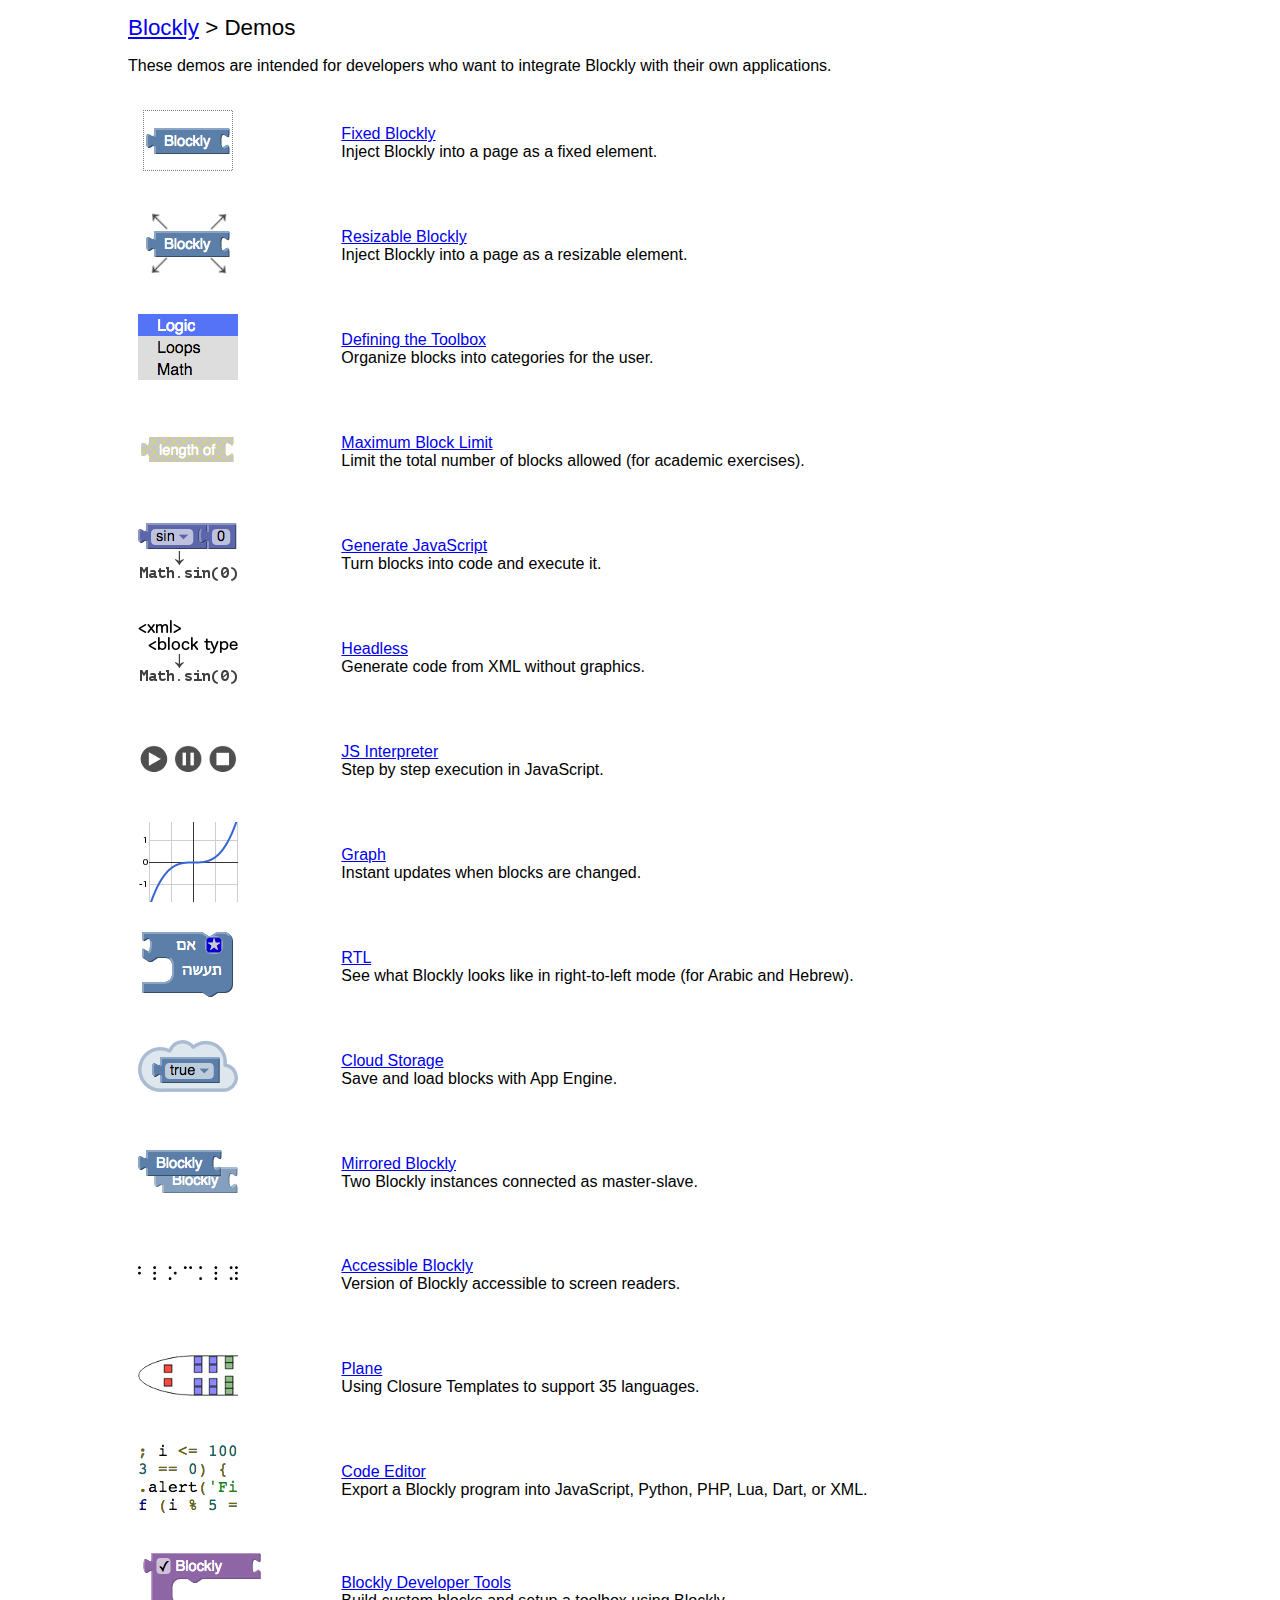
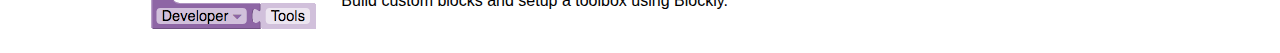
<file: blockly/demos/index.html>
<!DOCTYPE html>
<html>
<head>
  <meta charset="utf-8">
  <title>Blockly Demos</title>
  <style>
    body {
      margin: 0 10%;
      background-color: #fff;
      font-family: sans-serif;
    }
    h1 {
      font-weight: normal;
      font-size: 140%;
    }
    td {
      padding: 1ex;
    }
    img {
      border: none;
    }
  </style>
</head>
<body>
  <h1><a href="https://developers.google.com/blockly/">Blockly</a> &gt; Demos</h1>

  <p>These demos are intended for developers who want to integrate Blockly with
  their own applications.</p>

  <table>
    <tr>
      <td>
        <a href="fixed/index.html">
          <img src="fixed/icon.png" height=80 width=100>
        </a>
      </td>
      <td>
        <div><a href="fixed/index.html">Fixed Blockly</a></div>
        <div>Inject Blockly into a page as a fixed element.</div>
      </td>
    </tr>

    <tr>
      <td>
        <a href="resizable/index.html">
          <img src="resizable/icon.png" height=80 width=100>
        </a>
      </td>
      <td>
        <div><a href="resizable/index.html">Resizable Blockly</a></div>
        <div>Inject Blockly into a page as a resizable element.</div>
      </td>
    </tr>

    <tr>
      <td>
        <a href="toolbox/index.html">
          <img src="toolbox/icon.png" height=80 width=100>
        </a>
      </td>
      <td>
        <div><a href="toolbox/index.html">Defining the Toolbox</a></div>
        <div>Organize blocks into categories for the user.</div>
      </td>
    </tr>

    <tr>
      <td>
        <a href="maxBlocks/index.html">
          <img src="maxBlocks/icon.png" height=80 width=100>
        </a>
      </td>
      <td>
        <div><a href="maxBlocks/index.html">Maximum Block Limit</a></div>
        <div>Limit the total number of blocks allowed (for academic exercises).</div>
      </td>
    </tr>

    <tr>
      <td>
        <a href="generator/index.html">
          <img src="generator/icon.png" height=80 width=100>
        </a>
      </td>
      <td>
        <div><a href="generator/index.html">Generate JavaScript</a></div>
        <div>Turn blocks into code and execute it.</div>
      </td>
    </tr>

    <tr>
      <td>
        <a href="headless/index.html">
          <img src="headless/icon.png" height=80 width=100>
        </a>
      </td>
      <td>
        <div><a href="headless/index.html">Headless</a></div>
        <div>Generate code from XML without graphics.</div>
      </td>
    </tr>

    <tr>
      <td>
        <a href="interpreter/index.html">
          <img src="interpreter/icon.png" height=80 width=100>
        </a>
      </td>
      <td>
        <div><a href="interpreter/index.html">JS Interpreter</a></div>
        <div>Step by step execution in JavaScript.</div>
      </td>
    </tr>

    <tr>
      <td>
        <a href="graph/index.html">
          <img src="graph/icon.png" height=80 width=100>
        </a>
      </td>
      <td>
        <div><a href="graph/index.html">Graph</a></div>
        <div>Instant updates when blocks are changed.</div>
      </td>
    </tr>

    <tr>
      <td>
        <a href="rtl/index.html">
          <img src="rtl/icon.png" height=80 width=100>
        </a>
      </td>
      <td>
        <div><a href="rtl/index.html">RTL</a></div>
        <div>See what Blockly looks like in right-to-left mode (for Arabic and Hebrew).</div>
      </td>
    </tr>

    <tr>
      <td>
        <a href="storage/index.html">
          <img src="storage/icon.png" height=80 width=100>
        </a>
      </td>
      <td>
        <div><a href="storage/index.html">Cloud Storage</a></div>
        <div>Save and load blocks with App Engine.</div>
      </td>
    </tr>

    <tr>
      <td>
        <a href="mirror/index.html">
          <img src="mirror/icon.png" height=80 width=100>
        </a>
      </td>
      <td>
        <div><a href="mirror/index.html">Mirrored Blockly</a></div>
        <div>Two Blockly instances connected as master-slave.</div>
      </td>
    </tr>

    <tr>
      <td>
        <a href="accessible/index.html">
          <img src="accessible/icon.png" height=80 width=100>
        </a>
      </td>
      <td>
        <div><a href="accessible/index.html">Accessible Blockly</a></div>
        <div>Version of Blockly accessible to screen readers.</div>
      </td>
    </tr>

    <tr>
      <td>
        <a href="plane/index.html">
          <img src="plane/icon.png" height=80 width=100>
        </a>
      </td>
      <td>
        <div><a href="plane/index.html">Plane</a></div>
        <div>Using Closure Templates to support 35 languages.</div>
      </td>
    </tr>

    <tr>
      <td>
        <a href="code/index.html">
          <img src="code/icon.png" height=80 width=100>
        </a>
      </td>
      <td>
        <div><a href="code/index.html">Code Editor</a></div>
        <div>Export a Blockly program into JavaScript, Python, PHP, Lua, Dart, or XML.</div>
      </td>
    </tr>

    <tr>
      <td>
        <a href="blockfactory/index.html">
          <img src="blockfactory/devtools.png" height=96 width=184>
        </a>
      </td>
      <td>
        <div><a href="blockfactory/index.html">Blockly Developer Tools</a></div>
        <div>Build custom blocks and setup a toolbox using Blockly.</div>
      </td>
    </tr>
  </table>
</body>
</html>
</file>
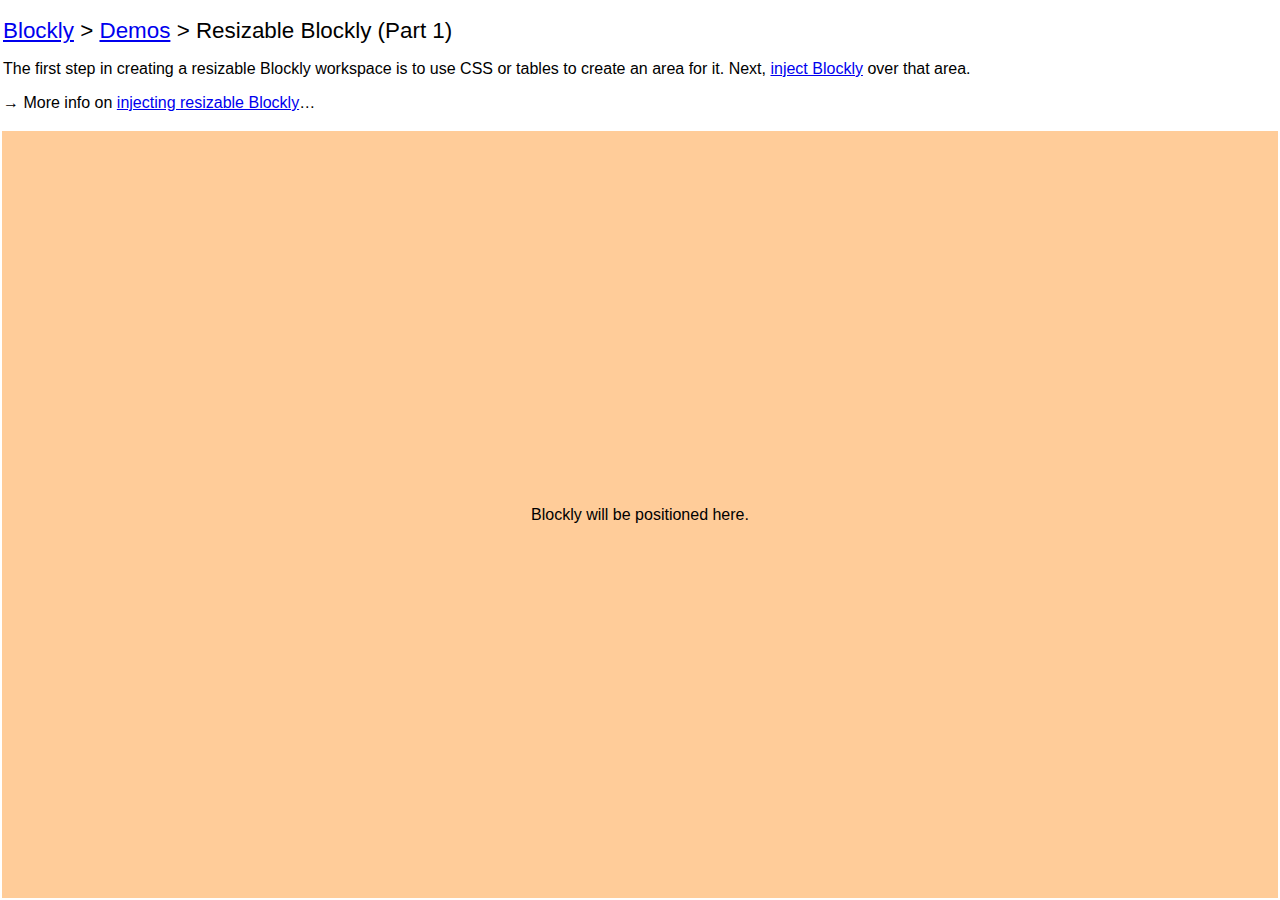
<file: blockly/demos/resizable/index.html>
<!DOCTYPE html>
<html>
<head>
  <meta charset="utf-8">
  <title>Blockly Demo: Resizable Blockly (Part 1)</title>
  <style>
    html, body {
      height: 100%;
      margin: 0;
    }
    body {
      background-color: #fff;
      font-family: sans-serif;
      overflow: hidden;
    }
    h1 {
      font-weight: normal;
      font-size: 140%;
    }
    table {
      height: 100%;
      width: 100%;
    }
    #blocklyArea {
      height: 99%;
      background: #fc9;
      text-align: center;
    }
  </style>
</head>
<body>
  <table>
    <tr>
      <td>
        <h1><a href="https://developers.google.com/blockly/">Blockly</a> &gt;
          <a href="../index.html">Demos</a> &gt; Resizable Blockly (Part 1)</h1>

        <p>The first step in creating a resizable Blockly workspace is to use
        CSS or tables to create an area for it.
        Next, <a href="overlay.html">inject Blockly</a> over that area.</p>

        <p>&rarr; More info on <a href="https://developers.google.com/blockly/guides/configure/web/resizable">injecting resizable Blockly</a>&hellip;</p>
      </td>
    </tr>
    <tr>
      <td id="blocklyArea">
        Blockly will be positioned here.
      </td>
    </tr>
  </table>
</body>
</html>
</file>
